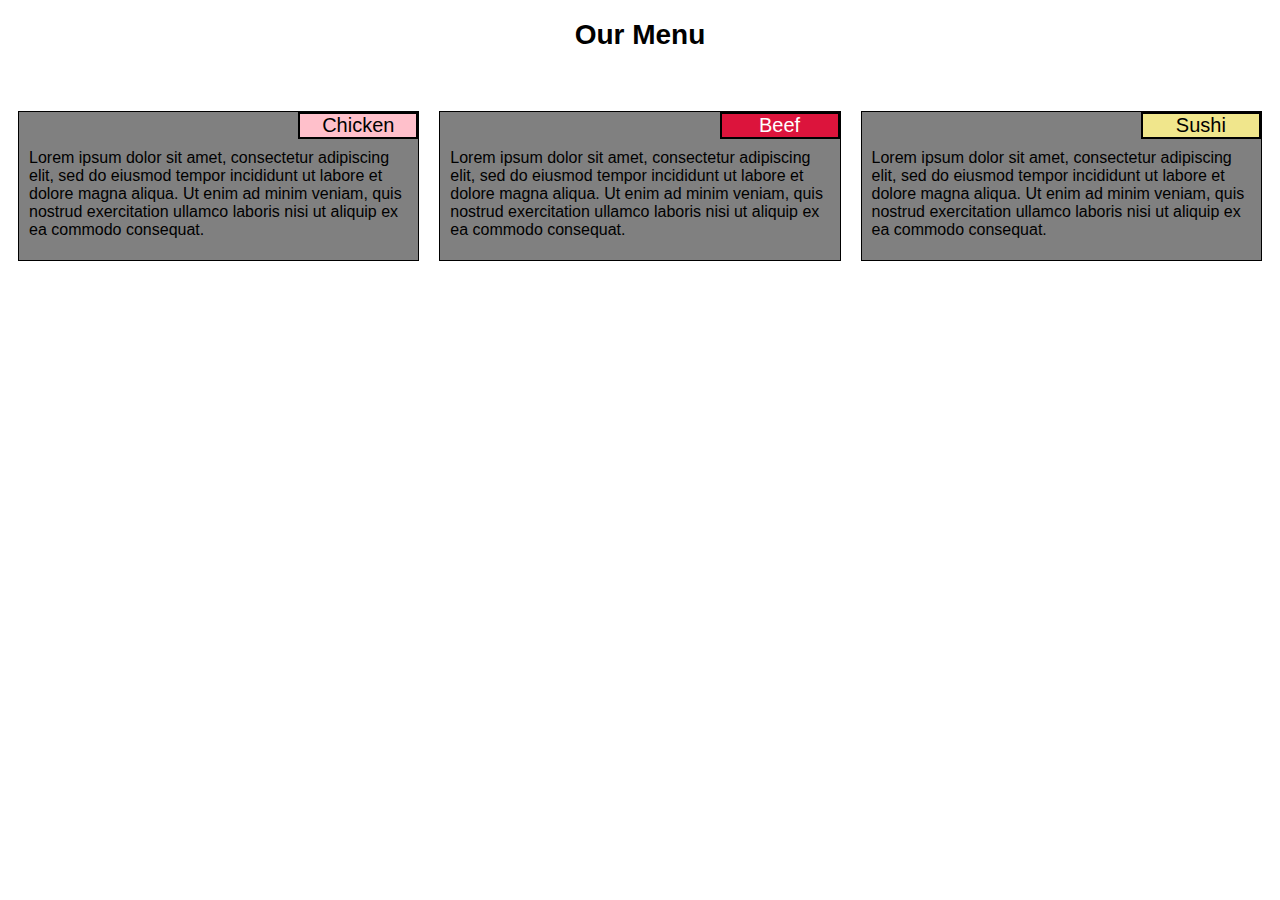
<file: module2-solution-xq/index.html>
<!DOCTYPE html>
<html>
<head>
	<meta charset="utf-8">
	<link rel="stylesheet" type="text/css" href="css/style.css">
	<title></title>
</head>
<body>
<h1>Our Menu</h1>
<section class="col-lg-4 col-md-6">
	<div class="frame ">
		<div class="float-right">
			<div class="title" id="chicken">Chicken</div>
		</div>
		<p>Lorem ipsum dolor sit amet, consectetur adipiscing elit, sed do eiusmod tempor incididunt ut labore et dolore magna aliqua. Ut enim ad minim veniam, quis nostrud exercitation ullamco laboris nisi ut aliquip ex ea commodo consequat.</p>
	</div>
	
</section>
<section class="col-lg-4 col-md-6">
	<div class="frame">
		<div class="float-right">
			<div class="title"  id="beef">Beef</div>
		</div>
		<p>Lorem ipsum dolor sit amet, consectetur adipiscing elit, sed do eiusmod tempor incididunt ut labore et dolore magna aliqua. Ut enim ad minim veniam, quis nostrud exercitation ullamco laboris nisi ut aliquip ex ea commodo consequat.</p>
	</div>
</section>
<section class="col-lg-4 col-md-12">
	<div class="frame ">
		<div class="float-right">
			<div  class="title" id="sushi">Sushi</div>
		</div>
		<p>Lorem ipsum dolor sit amet, consectetur adipiscing elit, sed do eiusmod tempor incididunt ut labore et dolore magna aliqua. Ut enim ad minim veniam, quis nostrud exercitation ullamco laboris nisi ut aliquip ex ea commodo consequat.</p>
	</div>
</section>
</body>
</html>
</file>
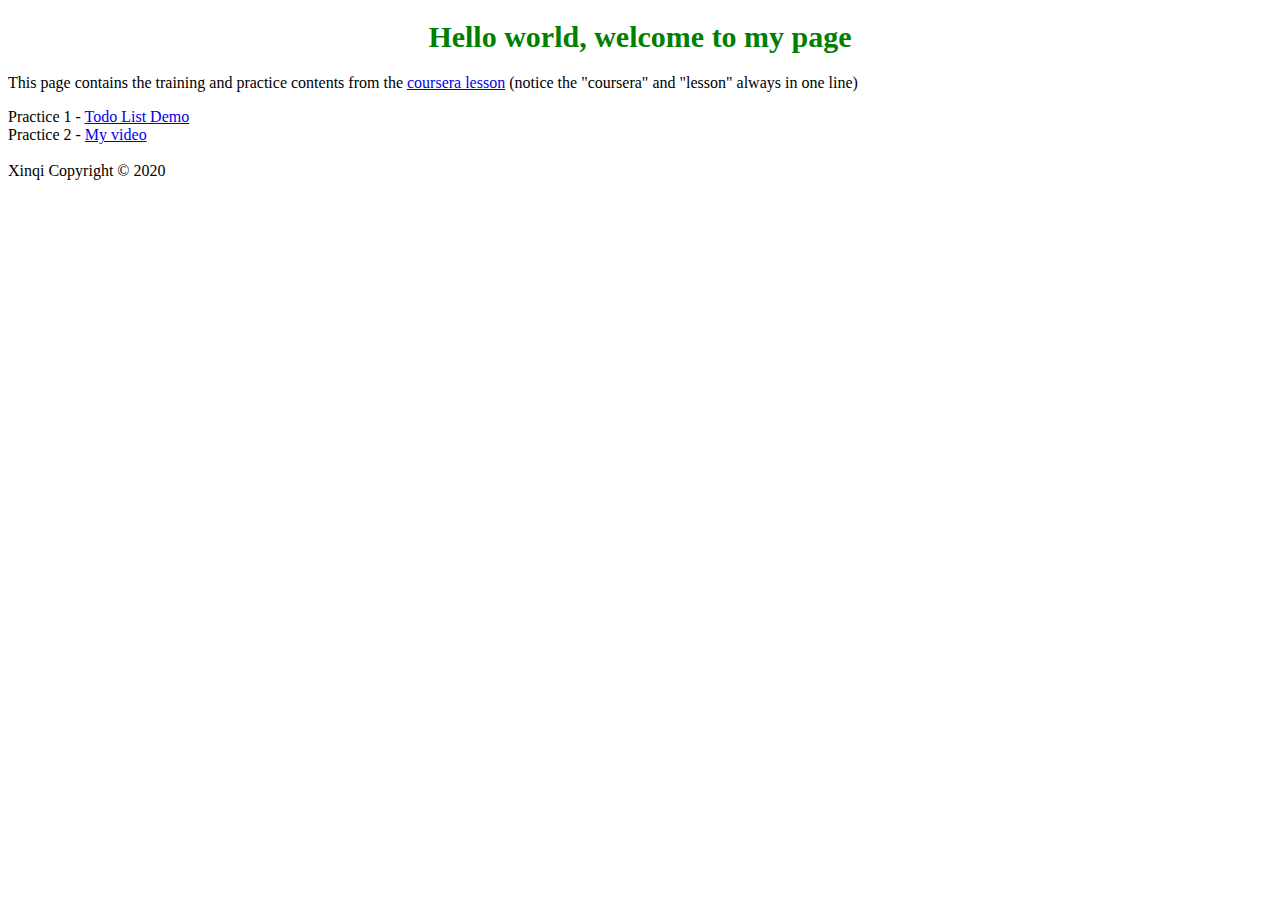
<file: site/index.html>
<!DOCTYPE html>
<html>
<head>
	<title>hello</title>
	<style type="text/css">
		h1 {
			color: green;
			font-size: 30px;
			text-align: center;
		}
	</style>
</head>
<body>
<h1>Hello world, welcome to my page</h1>
<p>This page contains the training and practice contents from the <a href="https://www.coursera.org/learn/html-css-javascript-for-web-developers/home/welcome" target="_blank">coursera&nbsp;lesson</a> (notice the "coursera" and "lesson" always in one line)</p>
<!-- practicing same page link
<div>
<h2>Table of content</h2>
<section id="todolist">
	<ol>
		<li><a href="#section1">Todo List Demo</a></li>
		<li><a href="#section2">video</a></li>
	</ol>
</section> 
</div>
-->
<section id="section1">
	<!-- the title will render when hover on the link -->
	Practice 1 - <a href="todolist.html" title="My daily todolist" target="_blank">Todo List Demo</a>
</section>
<section id="section2">
	Practice 2 - <a href="myvideo.html" target="_blank">My video</a>
</section>
<br>
<footer>
    Xinqi Copyright &copy; 2020
 </footer>
</body>
</html>
</file>
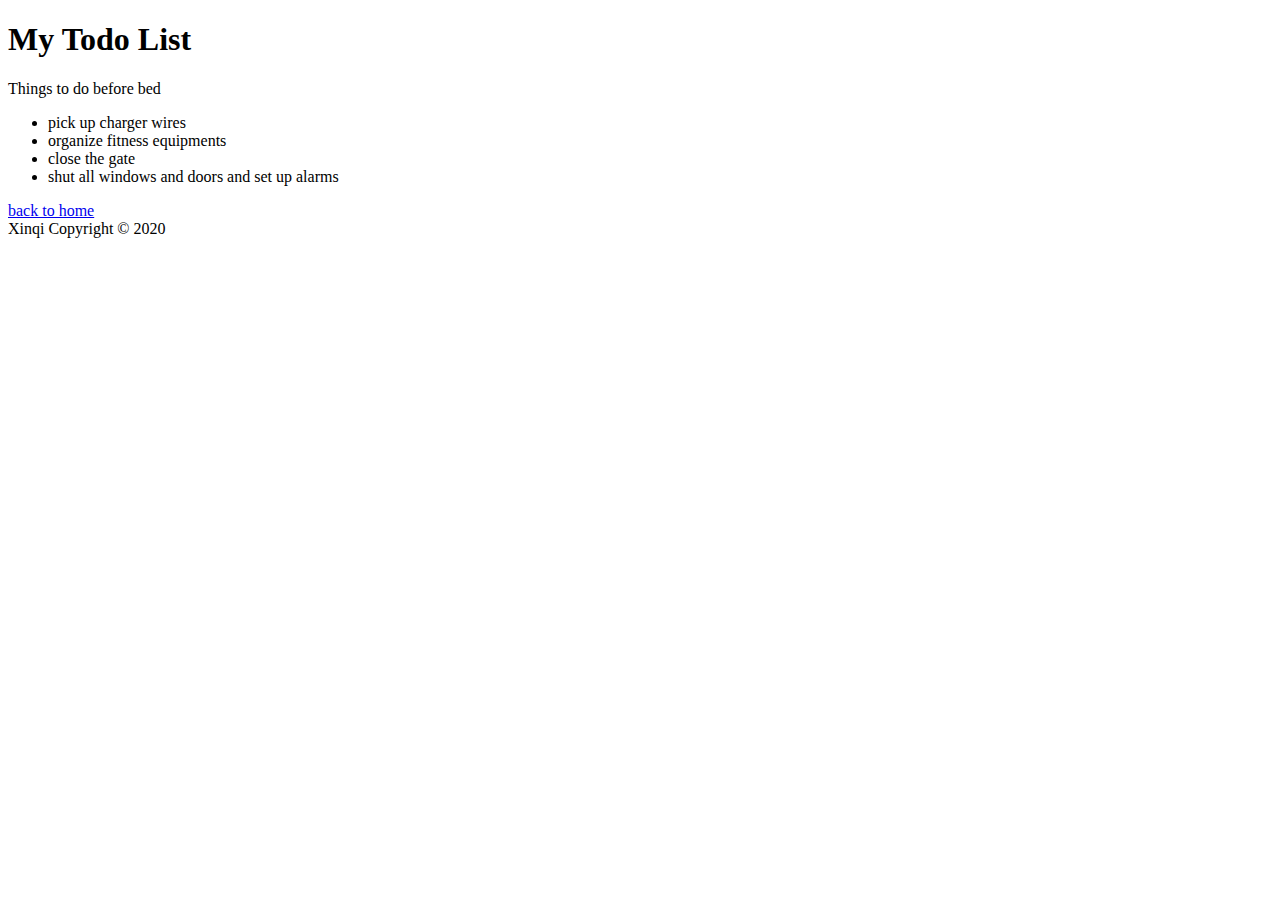
<file: site/todolist.html>
<!DOCTYPE html>
<html>
<head>
	<title>Todo List Demo</title>
</head>
<body>
	<h1>My Todo List</h1>
	<p>Things to do before bed</p>
	<ul>
		<li>pick up charger wires</li>
		<li>organize fitness equipments</li>
		<li>close the gate</li>
		<li>shut all windows and doors and set up alarms</li>
	</ul>
	<a href="index.html">back to home</a>
	<br>
	<footer>
    Xinqi Copyright &copy; 2020
 </footer>
</body>
</file>
<file: module2-solution-xq/css/style.css>
* {
  box-sizing: border-box;
  font-family: Arial, Helvetica, sans-serif;
}
h1 {
  text-align: center;
  margin-bottom: 50px;
  font-size: 175%
}
section {
  padding: 10px;
}
.frame {
  border: 1px solid black;
  background-color: grey;
  height: 150px;
}
.float-right {
  text-align: right;
}
.title {
  border: 2px solid black;
  text-align: center;
  color: black;
  width: 45%;
  max-width: 120px;
  display: inline-block;
  font-size: 125%
}
p {
  margin: 10px;
}
#chicken {
  background-color: pink;
}
#beef {
  background-color: crimson;
  color: white;
}
#sushi {
  background-color: khaki;
}
/********** Large devices only **********/
@media (min-width: 992px) {
  .col-lg-1, .col-lg-2, .col-lg-3, .col-lg-4, .col-lg-5, .col-lg-6, .col-lg-7, .col-lg-8, .col-lg-9, .col-lg-10, .col-lg-11, .col-lg-12 {
    float: left;
  }
  .col-lg-1 {
    width: 8.33%;
  }
  .col-lg-2 {
    width: 16.66%;
  }
  .col-lg-3 {
    width: 25%;
  }
  .col-lg-4 {
    width: 33.33%;
  }
  .col-lg-5 {
    width: 41.66%;
  }
  .col-lg-6 {
    width: 50%;
  }
  .col-lg-7 {
    width: 58.33%;
  }
  .col-lg-8 {
    width: 66.66%;
  }
  .col-lg-9 {
    width: 74.99%;
  }
  .col-lg-10 {
    width: 83.33%;
  }
  .col-lg-11 {
    width: 91.66%;
  }
  .col-lg-12 {
    width: 100%;
  }
}

/********** Medium devices only **********/
@media (min-width: 768px) and (max-width: 991px) {
  .col-md-1, .col-md-2, .col-md-3, .col-md-4, .col-md-5, .col-md-6, .col-md-7, .col-md-8, .col-md-9, .col-md-10, .col-md-11, .col-md-12 {
    float: left;
    /*border: 1px solid black;*/
  }
  .col-md-1 {
    width: 8.33%;
  }
  .col-md-2 {
    width: 16.66%;
  }
  .col-md-3 {
    width: 25%;
  }
  .col-md-4 {
    width: 33.33%;
  }
  .col-md-5 {
    width: 41.66%;
  }
  .col-md-6 {
    width: 50%;
  }
  .col-md-7 {
    width: 58.33%;
  }
  .col-md-8 {
    width: 66.66%;
  }
  .col-md-9 {
    width: 74.99%;
  }
  .col-md-10 {
    width: 83.33%;
  }
  .col-md-11 {
    width: 91.66%;
  }
  .col-md-12 {
    width: 100%;
  }
}
</file>
